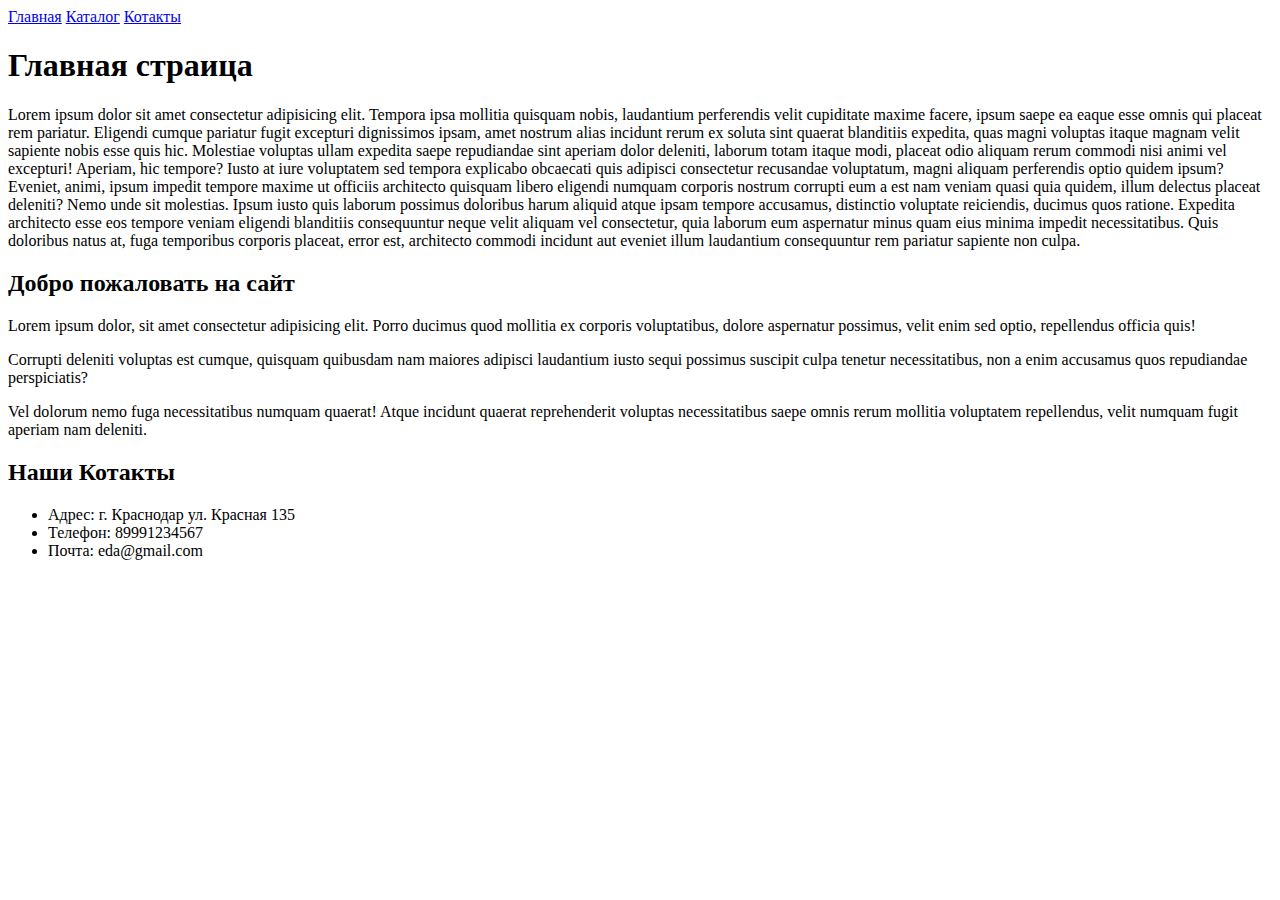
<file: HW1/index.html>
<!DOCTYPE html>
<html lang="ru">
<head>
    <meta charset="UTF-8">
    <meta name="viewport" content="width=device-width, initial-scale=1.0">
    <title>Главная</title>
</head>
<body>
    <nav>
        <a href="index.html">Главная</a>
        <a href="catalog/catalog.html">Каталог</a>
        <a href="#contacts">Котакты</a>
    </nav>
    <h1>Главная страица</h1>
    <p>Lorem ipsum dolor sit amet consectetur adipisicing elit. Tempora ipsa mollitia quisquam nobis, laudantium perferendis velit cupiditate maxime facere, ipsum saepe ea eaque esse omnis qui placeat rem pariatur. Eligendi cumque pariatur fugit excepturi dignissimos ipsam, amet nostrum alias incidunt rerum ex soluta sint quaerat blanditiis expedita, quas magni voluptas itaque magnam velit sapiente nobis esse quis hic. Molestiae voluptas ullam expedita saepe repudiandae sint aperiam dolor deleniti, laborum totam itaque modi, placeat odio aliquam rerum commodi nisi animi vel excepturi! Aperiam, hic tempore? Iusto at iure voluptatem sed tempora explicabo obcaecati quis adipisci consectetur recusandae voluptatum, magni aliquam perferendis optio quidem ipsum? Eveniet, animi, ipsum impedit tempore maxime ut officiis architecto quisquam libero eligendi numquam corporis nostrum corrupti eum a est nam veniam quasi quia quidem, illum delectus placeat deleniti? Nemo unde sit molestias. Ipsum iusto quis laborum possimus doloribus harum aliquid atque ipsam tempore accusamus, distinctio voluptate reiciendis, ducimus quos ratione. Expedita architecto esse eos tempore veniam eligendi blanditiis consequuntur neque velit aliquam vel consectetur, quia laborum eum aspernatur minus quam eius minima impedit necessitatibus. Quis doloribus natus at, fuga temporibus corporis placeat, error est, architecto commodi incidunt aut eveniet illum laudantium consequuntur rem pariatur sapiente non culpa.</p>
    <h2>Добро пожаловать на сайт</h2>
    <p>Lorem ipsum dolor, sit amet consectetur adipisicing elit. Porro ducimus quod mollitia ex corporis voluptatibus, dolore aspernatur possimus, velit enim sed optio, repellendus officia quis!</p>
    <p>Corrupti deleniti voluptas est cumque, quisquam quibusdam nam maiores adipisci laudantium iusto sequi possimus suscipit culpa tenetur necessitatibus, non a enim accusamus quos repudiandae perspiciatis?</p>
    <p>Vel dolorum nemo fuga necessitatibus numquam quaerat! Atque incidunt quaerat reprehenderit voluptas necessitatibus saepe omnis rerum mollitia voluptatem repellendus, velit numquam fugit aperiam nam deleniti.</p>
    <h2 id="contacts">Наши Котакты</h2>
    <ul>
        <li>Адрес: г. Краснодар ул. Красная 135</li>
        <li>Телефон: 89991234567</li>
        <li>Почта: eda@gmail.com</li>
    </ul>
</body>
</html>
</file>
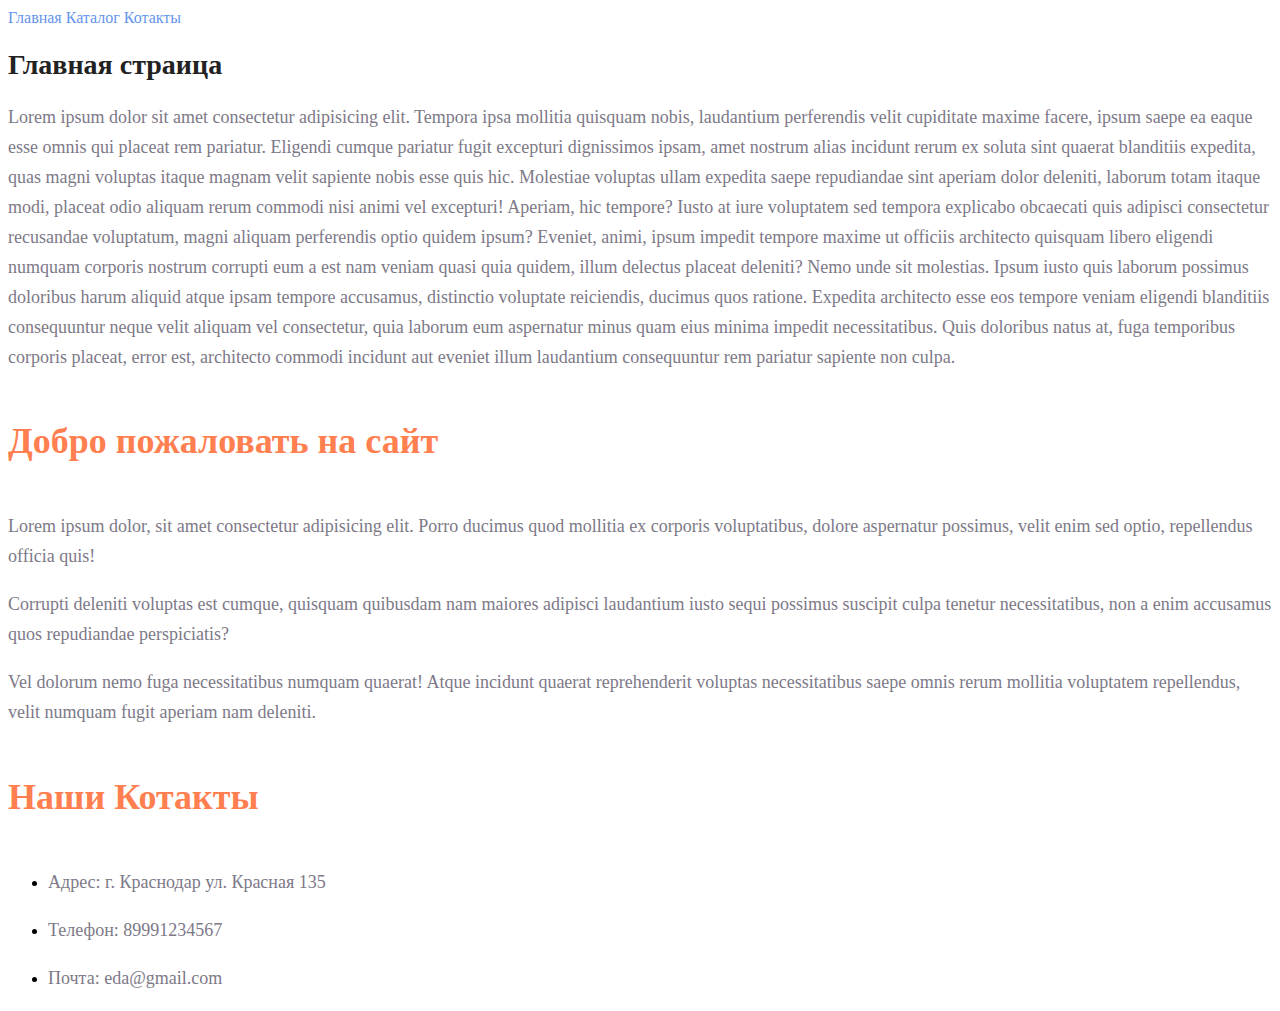
<file: HW2/index.html>
<!DOCTYPE html>
<html lang="ru">
<head>
    <meta charset="UTF-8">
    <meta name="viewport" content="width=device-width, initial-scale=1.0">
    <title>Главная</title>
    <link rel="stylesheet" href="styles.css">
</head>
<body>
    <nav>
        <a href="index.html" class="nav-link">Главная</a>
        <a href="catalog/catalog.html" class="nav-link">Каталог</a>
        <a href="#contacts" class="nav-link">Котакты</a>
    </nav>
    <h1 class="main-header">Главная страица</h1>
    <p class="text">Lorem ipsum dolor sit amet consectetur adipisicing elit. Tempora ipsa mollitia quisquam nobis, laudantium perferendis velit cupiditate maxime facere, ipsum saepe ea eaque esse omnis qui placeat rem pariatur. Eligendi cumque pariatur fugit excepturi dignissimos ipsam, amet nostrum alias incidunt rerum ex soluta sint quaerat blanditiis expedita, quas magni voluptas itaque magnam velit sapiente nobis esse quis hic. Molestiae voluptas ullam expedita saepe repudiandae sint aperiam dolor deleniti, laborum totam itaque modi, placeat odio aliquam rerum commodi nisi animi vel excepturi! Aperiam, hic tempore? Iusto at iure voluptatem sed tempora explicabo obcaecati quis adipisci consectetur recusandae voluptatum, magni aliquam perferendis optio quidem ipsum? Eveniet, animi, ipsum impedit tempore maxime ut officiis architecto quisquam libero eligendi numquam corporis nostrum corrupti eum a est nam veniam quasi quia quidem, illum delectus placeat deleniti? Nemo unde sit molestias. Ipsum iusto quis laborum possimus doloribus harum aliquid atque ipsam tempore accusamus, distinctio voluptate reiciendis, ducimus quos ratione. Expedita architecto esse eos tempore veniam eligendi blanditiis consequuntur neque velit aliquam vel consectetur, quia laborum eum aspernatur minus quam eius minima impedit necessitatibus. Quis doloribus natus at, fuga temporibus corporis placeat, error est, architecto commodi incidunt aut eveniet illum laudantium consequuntur rem pariatur sapiente non culpa.</p>
    <h2 class="sub-header">Добро пожаловать на сайт</h2>
    <p class="text">Lorem ipsum dolor, sit amet consectetur adipisicing elit. Porro ducimus quod mollitia ex corporis voluptatibus, dolore aspernatur possimus, velit enim sed optio, repellendus officia quis!</p>
    <p class="text">Corrupti deleniti voluptas est cumque, quisquam quibusdam nam maiores adipisci laudantium iusto sequi possimus suscipit culpa tenetur necessitatibus, non a enim accusamus quos repudiandae perspiciatis?</p>
    <p class="text">Vel dolorum nemo fuga necessitatibus numquam quaerat! Atque incidunt quaerat reprehenderit voluptas necessitatibus saepe omnis rerum mollitia voluptatem repellendus, velit numquam fugit aperiam nam deleniti.</p>
    <h2 id="contacts" class="sub-header">Наши Котакты</h2>
    <ul>
        <li><p class="text">Адрес: г. Краснодар ул. Красная 135</p></li>
        <li><p class="text">Телефон: 89991234567</p></li>
        <li><p class="text">Почта: eda@gmail.com</p></li>
    </ul>
</body>
</html>
</file>
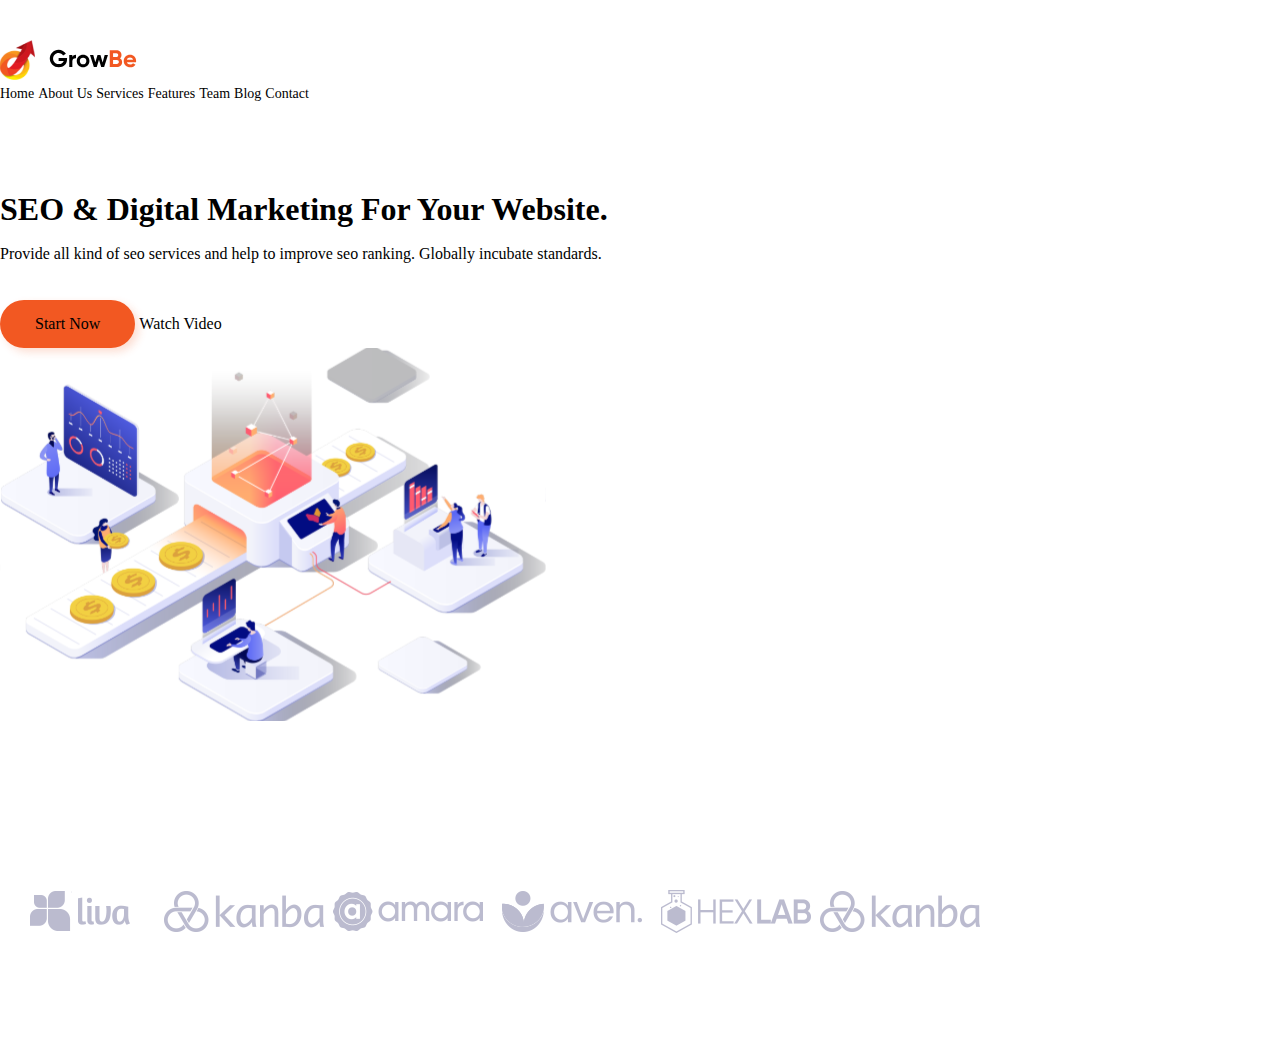
<file: HW3/index.html>
<!DOCTYPE html>
<html lang="en">
  <head>
    <meta charset="UTF-8" />
    <meta name="viewport" content="width=device-width, initial-scale=1.0" />
    <title>HW3</title>
    <link rel="stylesheet" href="styles.css" />
  </head>
  <body>
    <div class="header">
      <img src="img/Logo.svg" alt="logo" />
      <nav class="header__nav">
        <a class="header__nav__link" href="#">Home</a>
        <a class="header__nav__link" href="#">About Us</a>
        <a class="header__nav__link" href="#">Services</a>
        <a class="header__nav__link" href="#">Features</a>
        <a class="header__nav__link" href="#">Team</a>
        <a class="header__nav__link" href="#">Blog</a>
        <a class="header__nav__link" href="#">Contact</a>
      </nav>
    </div>
    <div class="main">
      <div class="main__content">
        <div class="main__info">
          <h1 class="main__headding">
            SEO & Digital Marketing For Your Website.
          </h1>
          <p class="main__text">
            Provide all kind of seo services and help to improve seo ranking.
            Globally incubate standards.
          </p>
          <div class="main__btn">
            <button class="start">Start Now</button>
            <button>Watch Video</button>
          </div>
        </div>
        <img src="img/main-img.svg" alt="main img" class="main__img" />
      </div>
      <div class="main__logo">
        <img src="img/1.svg" alt="logo" />
        <img src="img/2.svg" alt="logo" />
        <img src="img/3.svg" alt="logo" />
        <img src="img/4.svg" alt="logo" />
        <img src="img/5.svg" alt="logo" />
        <img src="img/6.svg" alt="logo" />
      </div>
    </div>
  </body>
</html>
</file>
<file: HW2/styles.css>
a {
    text-decoration: none;
}
.nav-link {
    color: cornflowerblue;
    font-size: 16px;
    line-height: 20px;
}
.main-header {
    color: #222222;
    font-size: 28px;
    line-height: 36px;
    font-weight: bold;
}
.text {
    font-style: normal;
    font-weight: 300;
    font-size: 18px;
    line-height: 30px;
    color: #7D7987;
}
.sub-header {
    color: coral;
    font-style: normal;
    font-weight: 700;
    font-size: 36px;
    line-height: 80px;
}
</file>
<file: HW3/styles.css>
* {
  margin: 0;
  padding: 0;
}

a {
  text-decoration: none;
}
button {
  padding: 0;
  border: none;
  font: inherit;
  color: inherit;
  background-color: transparent;
  cursor: pointer;
}

.header {
  padding-top: 40px;
  padding-bottom: 89px;
}
.header__nav__link {
  color: #000;
  font-size: 14px;
  font-style: normal;
  font-weight: 400;
  line-height: normal;
}

.main {
  padding-bottom: 96px;
}
.main__content {
  padding-bottom: 162px;
}
.main__text {
  margin-top: 17px;
  margin-bottom: 37px;
}
.start {
  padding: 15px 35px;
  border-radius: 50px;
  background: #f25822;
  box-shadow: 4px 4px 8px 0px rgba(242, 88, 34, 0.2);
}
</file>
